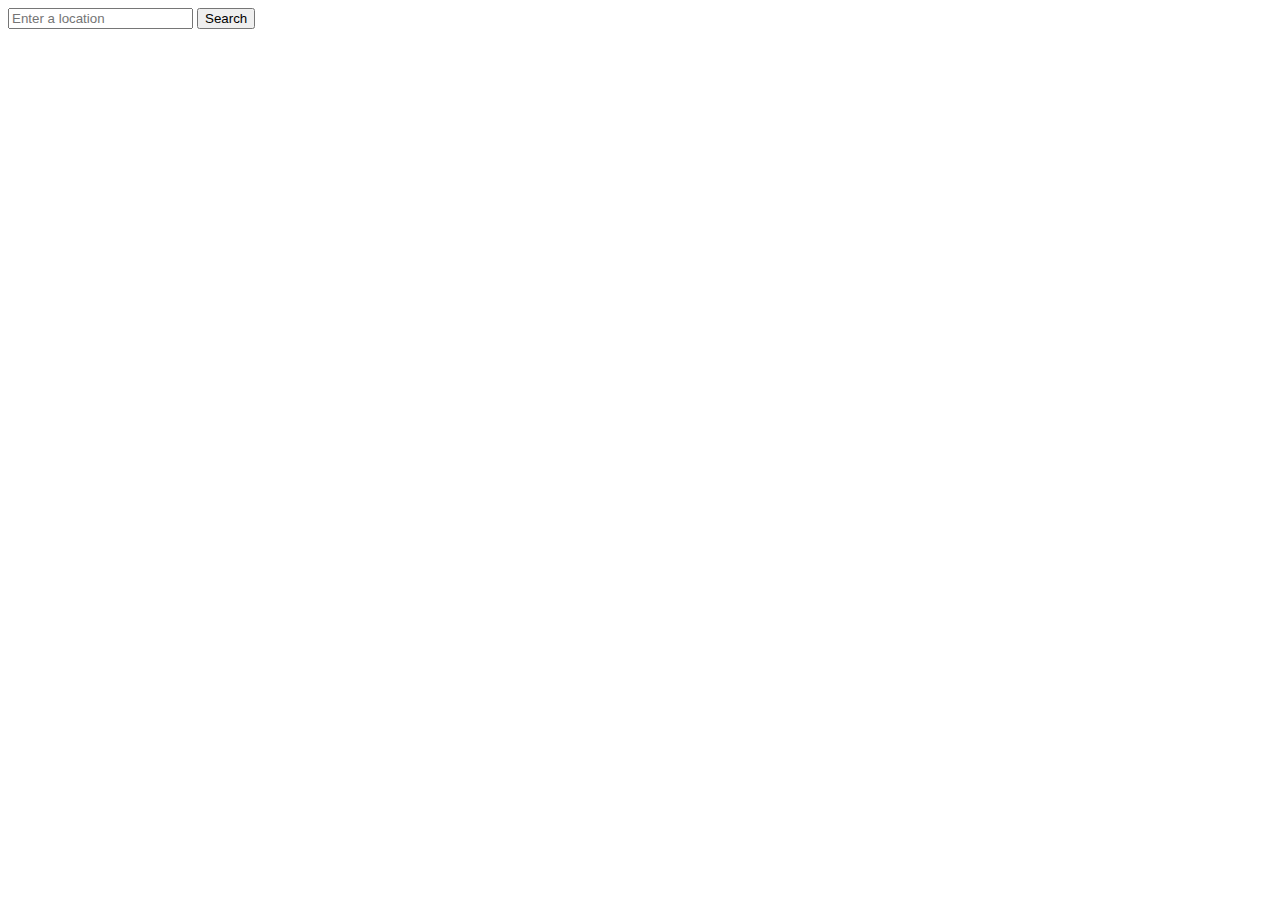
<file: h.html>
<!DOCTYPE html>
<html lang="en">
<head>
  <meta charset="UTF-8">
  <meta http-equiv="X-UA-Compatible" content="IE=edge">
  <meta name="viewport" content="width=device-width, initial-scale=1.0">
  <title>Document</title>
  <style>
    #stationsList {
  list-style: none;
  margin: 0;
  padding: 0;
}

#stationsList li {
  margin: 5px;
  padding: 5px;
  border: 1px solid #ccc;
}

  </style>
</head>
<body>
  <input type="text" id="searchBox" placeholder="Enter a location">
<button id="searchBtn">Search</button>
<ul id="stationsList"></ul>


<script src="https://code.jquery.com/jquery-3.6.0.min.js"></script>

<script>
  // Function to search for railway stations using OpenStreetMap Nominatim API
function searchStations(location) {
  // Build the URL to query OpenStreetMap Nominatim API
  var apiUrl = "https://nominatim.openstreetmap.org/search?q=railway+station+in+" + location + ",+India&format=jsonv2";

  // Make an AJAX call to query the OpenStreetMap Nominatim API
  $.ajax({
    url: apiUrl,
    method: "GET",
    dataType: "json",
    success: function(response) {
      // Clear the existing stations list
      $("#stationsList").empty();
      
      // Loop through the response data and add the railway stations to the list
      $.each(response, function(index, item) {
        // Check if the location is a railway station
        if (item.category == "railway" && item.type == "station") {
          // Create a new <li> element for the railway station and add it to the list
          var li = $("<li>").text(item.display_name);
          $("#stationsList").append(li);
        }
      });
    },
    error: function(error) {
      console.log(error);
    }
  });
}

// Attach a click event listener to the search button
$("#searchBtn").click(function() {
  // Get the search location from the search box
  var searchLocation = $("#searchBox").val();
  
  // Call the searchStations function to search for railway stations in the location
  searchStations(searchLocation);
});

</script>
</body>
</html>
</file>
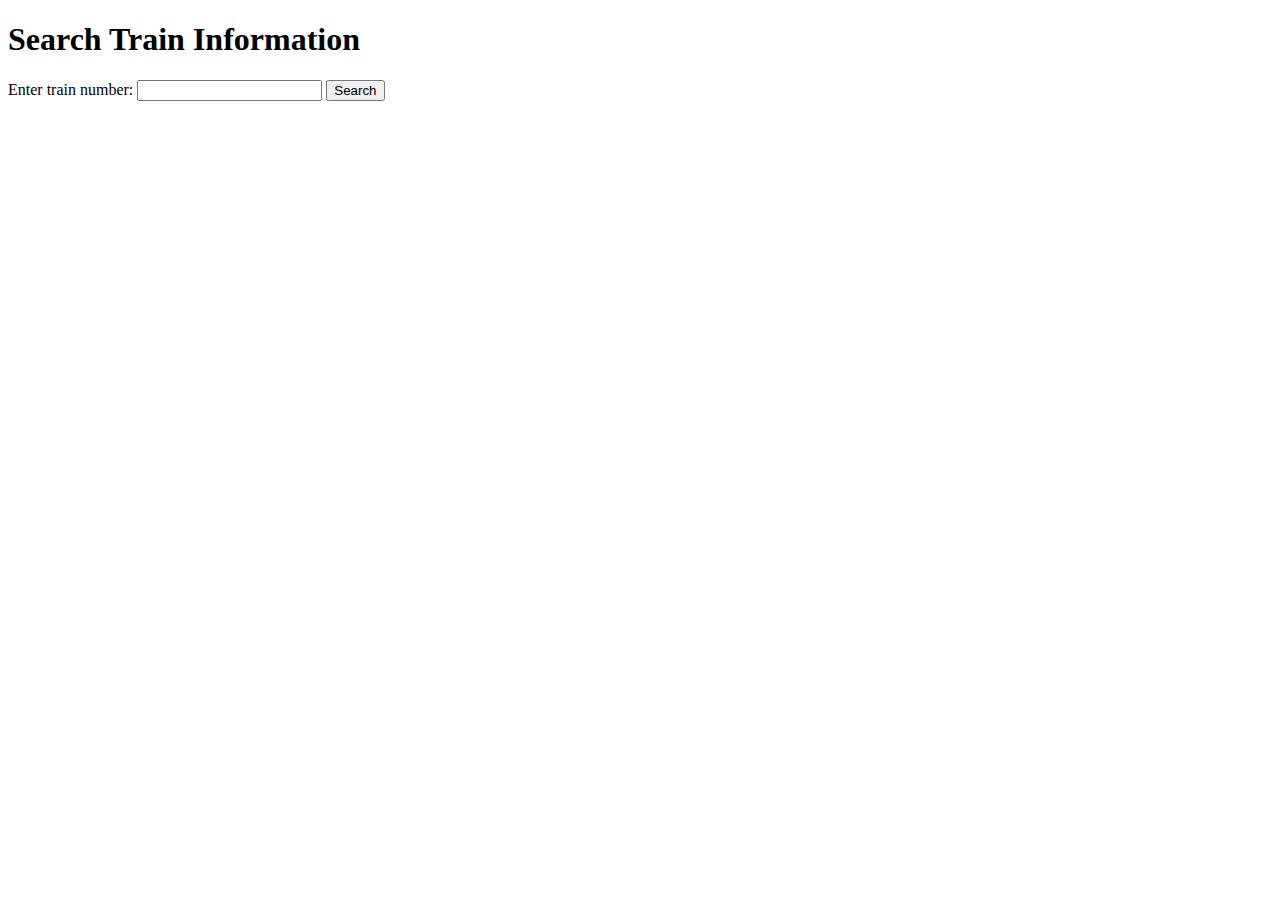
<file: SearchTrain.html>
<!DOCTYPE html>
<html>
<head>
  <title>Search Train Information</title>

</head>
<body>
  <h1>Search Train Information</h1>
  <div>
    <label for="trainNumber">Enter train number:</label>
    <input type="text" id="trainNumber">
    <button id="searchBtn">Search</button>
  </div>
  <div id="trainInfo"></div>
  <script src="https://code.jquery.com/jquery-3.6.0.min.js"></script>
  <script>
    

    let searchTrain = ((trainNo)=>{
        const settings = {
            "async": true,
            "crossDomain": true,
            "url": `https://irctc1.p.rapidapi.com/api/v1/searchTrain?query=${trainNo}`,
            "method": "GET",
            "headers": {
                "X-RapidAPI-Key": "40ba406757msh429d964d39d704ap10af34jsn1f4fd798c6d8",
                "X-RapidAPI-Host": "irctc1.p.rapidapi.com"
            }
        };

        $.ajax(settings).done(function (response) {
            console.log(response);
        });
    })



    // Attach a click event listener to the search button
    $("#searchBtn").click(function() {
      // Get the train number from the input field
      var trainNumber = $("#trainNumber").val();
      
      // Call the searchTrain function to search for train information
      searchTrain(trainNumber);
    });
  </script>
</body>
</html>
</file>
